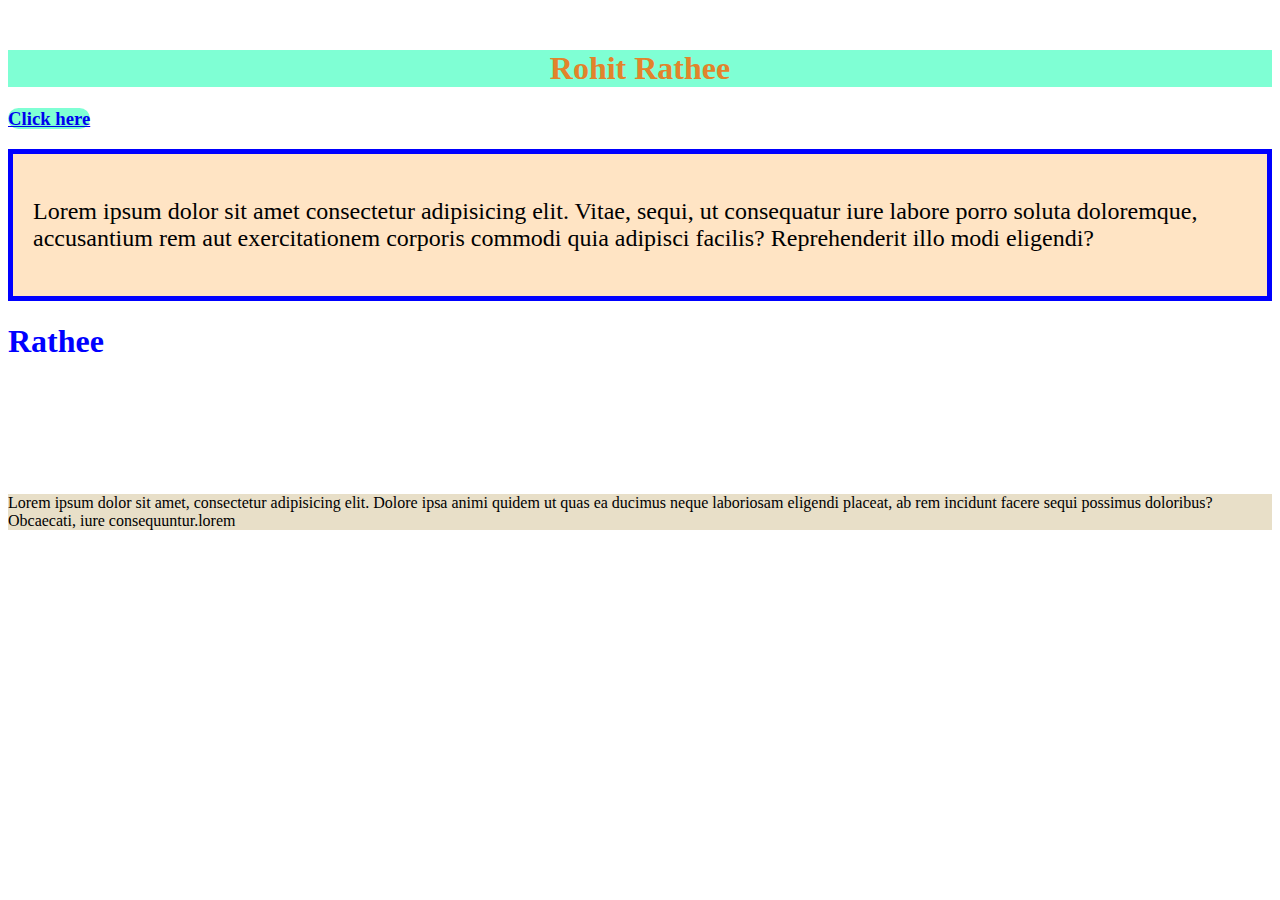
<file: HTML/1.html>
<!DOCTYPE html>
<html lang="en">
<head>
    <meta charset="UTF-8">
    <meta name="viewport" content="width=device-width, initial-scale=1.0">
    <title>Document</title>
    <style>
       
    </style>
    <link rel="stylesheet" href="styles.css">
</head>
<body>
    <div class="Rohit">
         <center>
            <h1 style="color: rgb(226, 131, 43);">Rohit Rathee</h1>
        </center>
    </div>
    <h3>
        <a href="index.html">Click here </a>
    </h3>
    <div class="Tushar">
        <p>Lorem ipsum dolor sit amet consectetur adipisicing elit. Vitae, sequi, ut consequatur iure labore porro soluta doloremque, accusantium rem aut exercitationem corporis commodi quia adipisci facilis? Reprehenderit illo modi eligendi?</p>
    </div>
    <h1 id="Teacher">Rathee</h1>
    <div class="xyz">
            Lorem ipsum dolor sit amet, consectetur adipisicing elit. Dolore ipsa animi quidem ut quas ea ducimus neque laboriosam eligendi placeat, ab rem incidunt facere sequi possimus doloribus? Obcaecati, iure consequuntur.lorem
    </div>
</body>
</html>
</file>
<file: HTML/styles.css>
.Rohit{
    background-color: aquamarine;
    margin-top: 50px;
}
.Tushar{
    background-color: bisque;
    border: 5px solid blue;
    font-size:x-large;
    padding: 20px;
}
.xyz{
    background-color:rgb(232, 223, 200);
}

/* hover is used to changes in link */
a:hover{
    font-size: larger;
    color: brown;
}
a{
    background-color: aquamarine;
    border-radius: 25px;
}

/* (.class nme is used) */
/* h1{color: blue;} */

#Teacher{
    color: blue;
    height:150px ;width: 1020px ;
}    
 /* (# Id name is used) */
</file>
